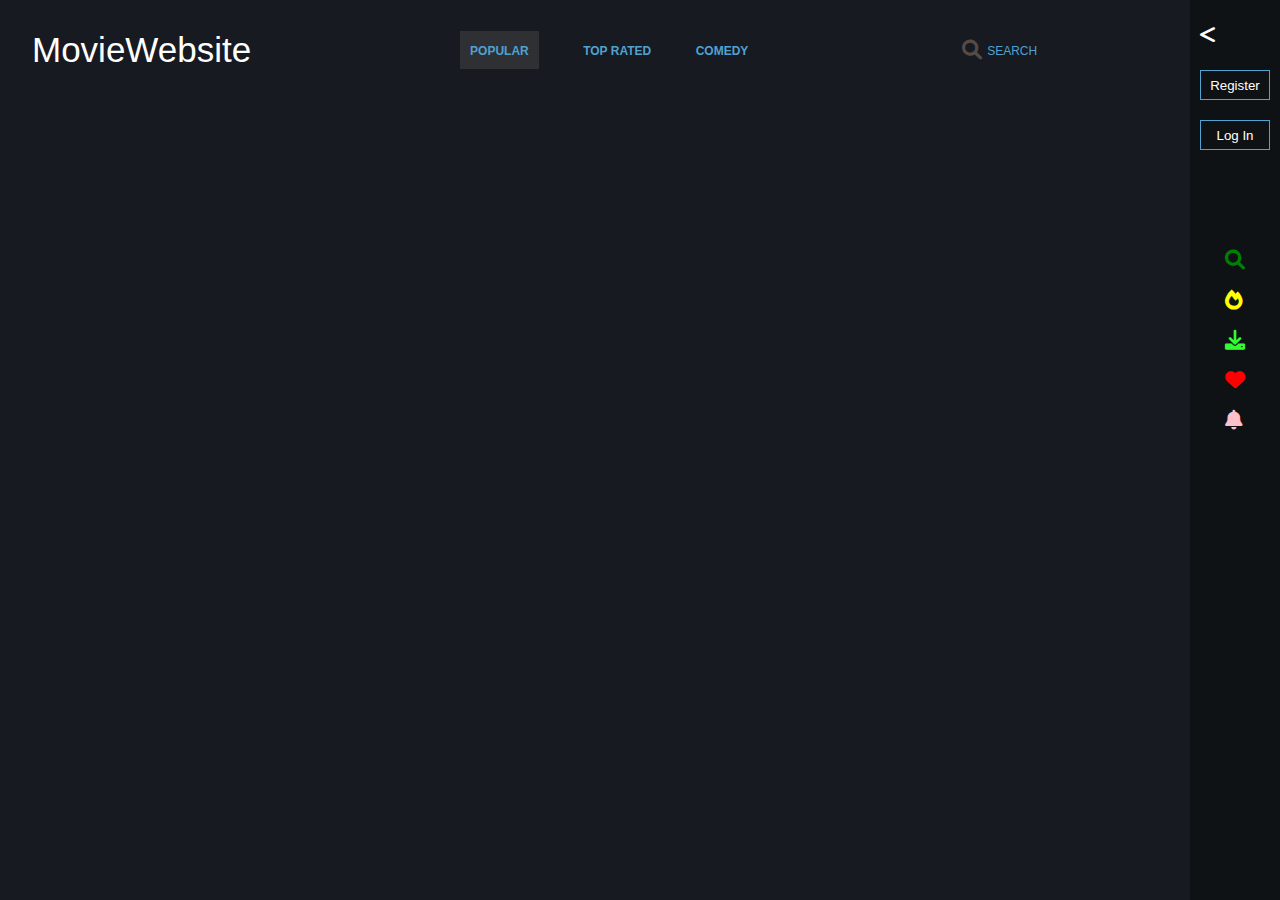
<file: index.html>
<!DOCTYPE html>
<html lang="en">
<head>
    <meta charset="UTF-8">
    <meta http-equiv="Content-Type" content="text/html;charset=UTF-8">
    <meta http-equiv="X-UA-Compatible" content="IE=edge">
    <meta name="description" content="This is Movie Website, Here you can watch the movie you want">
    <meta name=”robots” content="index, follow">
    <meta name="viewport" content="width=device-width, initial-scale=1.0">
    <link rel="stylesheet" href="https://cdnjs.cloudflare.com/ajax/libs/font-awesome/6.0.0/css/all.min.css">
    <link rel="favicon" href="img/icon.jpg">
    <link rel="stylesheet" href="css/style.css">
    <title>Movie Website</title>
</head>
<body>
    <div class="container">
        <div class="wrapper">
            <header>
                <nav class="navbar">
                    <div class="nav-logo">
                        <a href="#">MovieWebsite</a>
                    </div>
                    <div class="nav-links">
                        <ul class="nav-items">
                            <li class="nav-item active popular" id="active"><a href="#">POPULAR</a></li>
                            <li class="nav-item kids"><a href="#">TOP RATED</a></li>
                            <li class="nav-item drama"><a href="#">COMEDY</a></li>
                        </ul>
                    </div>
                    <div class="nav-right-search-wrapper">
                        <div class="nav-right-content">
                            <input class="nav-search-input" type="text" placeholder="SEARCH">
                            <i class="fa-solid fa-magnifying-glass search-icon"></i>
                        </div>
                    </div>
                    <div class="hamburger-content">
                        <i class="fa-solid fa-bars"></i>
                    </div>
                </nav>
            </header>
            <div class="middle-section"></div>
            <div class="sidebar">
                <div class="greater-less-icons">
                    <i class="fa-solid fa-less-than less"></i>
                    <i class="fa-solid fa-greater-than greater"></i>
                </div>
                <div class="sidebar-user">
                    <img src="img/user-icon-registration.png" alt="">
                    <span class="user-name"></span>
                </div>
                <div class="sidebar-log-out">
                    <i class="fa-solid fa-right-from-bracket"></i>
                </div>
                <div class="sidebar-register">
                    <button class="sidebar-register-btn">Register</button>
                </div>
                <div class="sidebar-log-in">
                    <button class="sidebar-log-in-btn">Log In</button>
                </div>
                <div class="sidebar-icons">
                    <div class="sidebar-discover">
                        <i class="fa-solid fa-magnifying-glass"></i>
                        <span class="sidebar-span discover">Discover</span>
                    </div>
                    <div class="sidebar-discover">
                        <i class="fa-solid fa-fire"></i>
                        <span class="sidebar-span">Subscription</span>
                    </div>
                    <div class="sidebar-discover">
                        <i class="fa-solid fa-download"></i>
                        <span class="sidebar-span">Downloaded</span>
                    </div>
                    <div class="sidebar-discover">
                        <div class="sidebar-favorite">
                            <div class="sidebar-favorite-left">
                              <i class="fa-solid fa-heart"></i>
                              <span class="sidebar-span">Favorites</span>
                            </div>
                            <div class="sidebar-favorite-right"></div>
                        </div>
                    </div>
                    <div class="sidebar-discover">
                        <i class="fa-solid fa-bell"></i>
                        <span class="sidebar-span">Notifications</span>
                    </div>
                </div>
            </div>
        </div>
        <div class="tags"></div>
        <main id="main"></main>
    </div>

    <div class="register-form hidden">
        <div class="remove-register-form">
            <i class="fa-solid fa-xmark remover"></i>
        </div>
        <div class="register-form-icon">
            <img class="user-icon-reg" src="img/user-icon-registration.png" alt="">
        </div>
        <div class="registration">
            <h3>Registration</h3>
        </div>
        <div class="registration-inputs">
            <input type="text" placeholder="Username" class="reg-username reg-inp">
            <input type="text" placeholder="Email" class="reg-email reg-inp">
            <input type="password" placeholder="Password" class="reg-password reg-inp">
            <input type="password" placeholder="Repeat password" class="reg-repeat-password reg-inp">
        </div>
        <div class="registration-button">
            <button class="reg-btn">Registration</button>
        </div>
    </div>

    <div class="log-in-form hidden">
        <div class="remove-log-in-form">
          <i class="fa-solid fa-xmark remover"></i>
        </div>
        <div class="log-in-form-icon">
          <img class="user-icon-reg" src="img/user-icon-registration.png" alt="">
        </div>
        <div class="log-in-text">
          <span class="log-in-span">Sign In</span>
        </div>
        <div class="log-in-inputs">
          <div class="username-inp">
            <input type="text" class="log-in-input log-in-username log-in-inp" placeholder="Username">
          </div>
          <div class="password-inp">
            <input type="password" class="log-in-input log-in-password log-in-inp" placeholder="Password">
          </div>
        </div>
        <div class="forgot-password">
          <a href="#">Forgot Password?</a>
        </div>
        <div class="log-in-button">
          <button class="log-in-btn">Log In</button>
        </div>
    </div>

    <div class="overlay hidden"></div>

    <script src="js/mainpage.js"></script>
    <script src="js/script.js"></script>
</body>
</html>
</file>
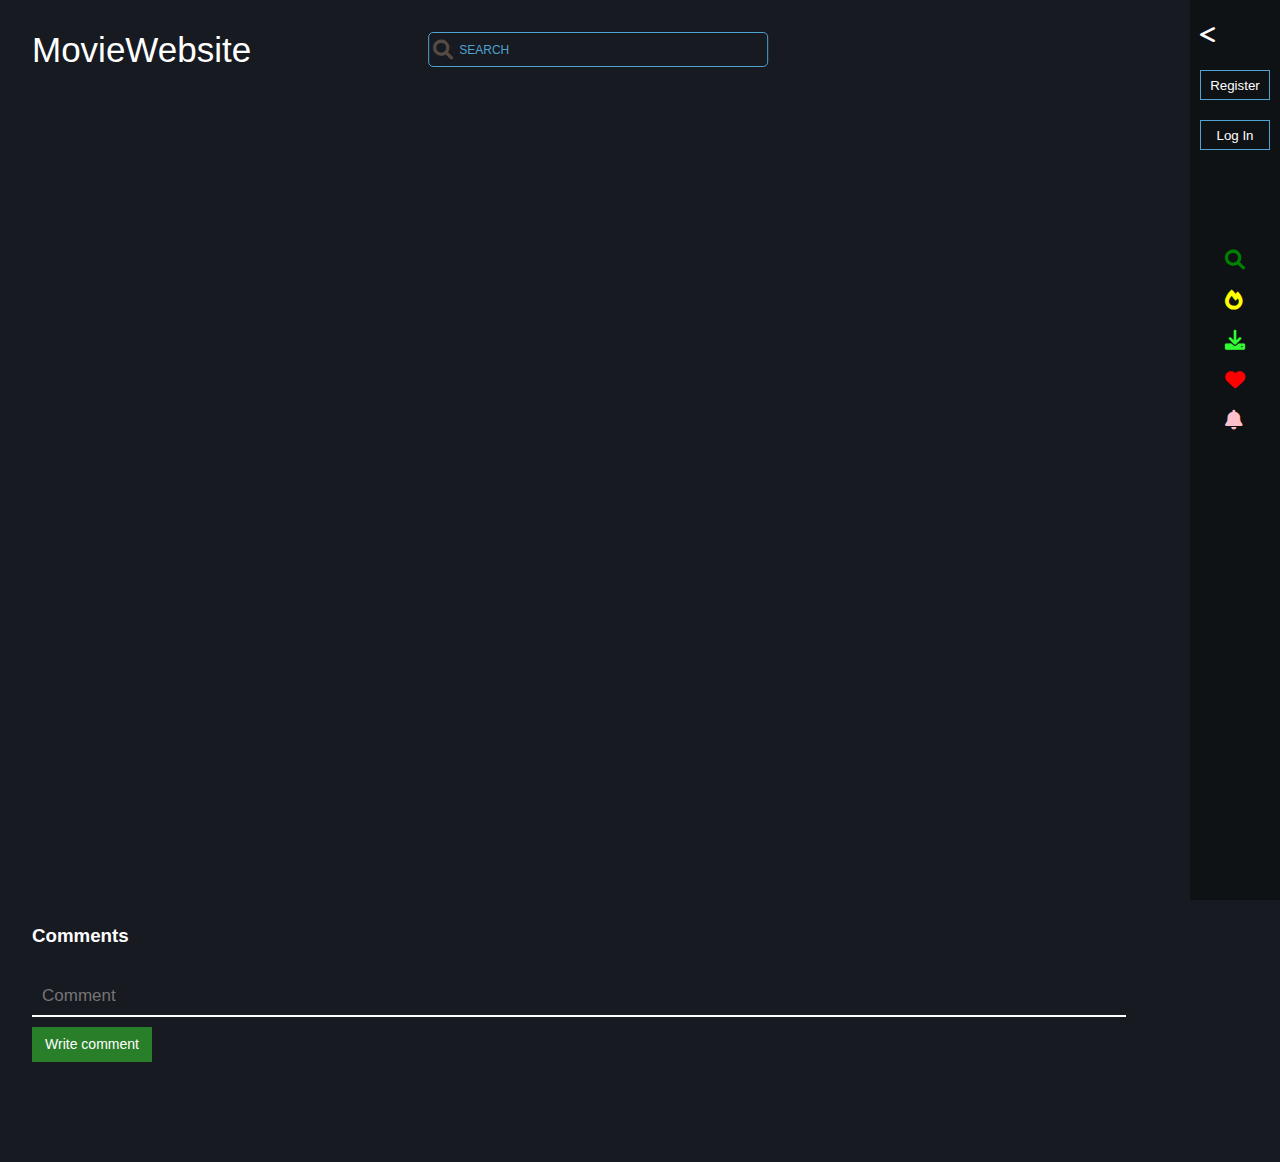
<file: movie-review.html>
<!DOCTYPE html>
<html lang="en">
<head>
  <meta charset="UTF-8">
  <meta http-equiv="Content-Type" content="text/html;charset=UTF-8">
  <meta http-equiv="X-UA-Compatible" content="IE=edge">
  <meta name="description" content="This is Movie Website, Here you can watch the movie you want">
  <meta name=”robots” content="index, follow">
  <meta name="viewport" content="width=device-width, initial-scale=1.0">
  <link rel="stylesheet" href="https://cdnjs.cloudflare.com/ajax/libs/font-awesome/6.0.0/css/all.min.css">
  <link rel="icon" href="img/icon.jpg">
  <link rel="stylesheet" href="css/style2.css">
  <link rel="stylesheet" href="css/style.css">
  <title>Movie Website</title>
</head>
<body>
  
  <div class="container">
    <div class="wrapper">
      <header>
        <nav class="navbar">
          <div class="nav-logo">
            <a href="index.html">MovieWebsite</a>
          </div>
          <div class="nav-links">
            <ul class="nav-items">
              <li class="nav-item active" id="active"><a href="#">POPULAR</a></li>
              <li class="nav-item"><a href="#">TOP RATED</a></li>
              <li class="nav-item"><a href="#">COMEDY</a></li>
            </ul>
          </div>
          <div class="nav-right-search-wrapper">
            <div class="nav-right-content">
              <input class="nav-search-input" type="text" placeholder="SEARCH">
              <i class="fa-solid fa-magnifying-glass search-icon"></i>
            </div>
          </div>
          <div class="hamburger-content">
            <i class="fa-solid fa-bars"></i>
          </div>
        </nav>
      </header>
      <div class="middle-section"></div>
      <div class="sidebar">
        <div class="greater-less-icons">
          <i class="fa-solid fa-less-than less"></i>
          <i class="fa-solid fa-greater-than greater"></i>
        </div>
        <div class="sidebar-user">
          <img src="img/user-icon-registration.png" alt="">
          <span class="user-name"></span>
        </div>
        <div class="sidebar-log-out">
          <i class="fa-solid fa-right-from-bracket"></i>
        </div>
        <div class="sidebar-register">
          <button class="sidebar-register-btn">Register</button>
        </div>
        <div class="sidebar-log-in">
          <button class="sidebar-log-in-btn">Log In</button>
        </div>
        <div class="sidebar-icons">
          <div class="sidebar-discover">
            <i class="fa-solid fa-magnifying-glass"></i>
            <span class="sidebar-span discover">Discover</span>
          </div>
          <div class="sidebar-discover">
            <i class="fa-solid fa-fire"></i>
            <span class="sidebar-span">Subscription</span>
          </div>
          <div class="sidebar-discover">
            <i class="fa-solid fa-download"></i>
            <span class="sidebar-span">Downloaded</span>
          </div>
          <div class="sidebar-discover">
            <div class="sidebar-favorite">
              <div class="sidebar-favorite-left">
                <i class="fa-solid fa-heart"></i>
                <span class="sidebar-span">Favorites</span>
              </div>
              <div class="sidebar-favorite-right"></div>
            </div>
            
          </div>
          <div class="sidebar-discover">
            <i class="fa-solid fa-bell"></i>
            <span class="sidebar-span">Notifications</span>
          </div>
        </div>
      </div>
    </div>

    <main id="main2">
        <div class="top-part">
            
        </div>
    </main>
    <div class="comments">
        <div class="top-comment">
            <h3>Comments</h4>
        </div>
        <div class="bottom-comment">
            <input type="text" class="com" placeholder="Comment">
            <button class="send">Write comment</button>
        </div>
    </div>
    <div class="com-container">
    </div>
  </div>
  </div>

  <div class="register-form hidden">
    <div class="remove-register-form">
        <i class="fa-solid fa-xmark remover"></i>
    </div>
    <div class="register-form-icon">
        <img class="user-icon-reg" src="img/user-icon-registration.png" alt="">
    </div>
    <div class="registration">
        <h3>Registration</h3>
    </div>
    <div class="registration-inputs">
        <input type="text" placeholder="Username" class="reg-username reg-inp">
        <input type="text" placeholder="Email" class="reg-email reg-inp">
        <input type="password" placeholder="Password" class="reg-password reg-inp">
        <input type="password" placeholder="Repeat password" class="reg-repeat-password reg-inp">
    </div>
    <div class="registration-button">
        <button class="reg-btn">Registration</button>
    </div>
</div>

<div class="log-in-form hidden">
    <div class="remove-log-in-form">
      <i class="fa-solid fa-xmark remover"></i>
    </div>
    <div class="log-in-form-icon">
      <img class="user-icon-reg" src="img/user-icon-registration.png" alt="">
    </div>
    <div class="log-in-text">
      <span class="log-in-span">Sign In</span>
    </div>
    <div class="log-in-inputs">
      <div class="username-inp">
        <input type="text" class="log-in-input log-in-username log-in-inp" placeholder="Username">
      </div>
      <div class="password-inp">
        <input type="password" class="log-in-input log-in-password log-in-inp" placeholder="Password">
      </div>
    </div>
    <div class="forgot-password">
      <a href="#">Forgot Password?</a>
    </div>
    <div class="log-in-button">
      <button class="log-in-btn">Log In</button>
    </div>
</div>

<div class="overlay hidden"></div>

  
  <script src="js/reviewpage.js"></script>
  <script src="js/script.js"></script>
</body>
</html>
</file>
<file: css/style.css>
* {
    margin: 0;
    padding: 0;
    box-sizing: border-box;
}

body {
    width: 100%;
    background-color: #171a21;
    font-family: sans-serif;
    position: relative;
    display: flex;
    align-items: center;
    justify-content: center;
}

a {
    text-decoration: none;
}

.saerch-icon {
    cursor: pointer;
}

.container {
    width: 95%;
    margin: auto;
}

header {
    width: 100%;
    position: relative;
}

.wrapper {
    width: 100%;
    display: flex;
    align-items: flex-start;
    justify-content: space-between;
}

.navbar {
    width: 100%;
    padding-top: 30px;
    display: flex;
    align-items: center;
    justify-content: space-between;
}

.nav-logo a {
    color: #fff;
    font-size: 35px;
}

.nav-items {
    list-style: none;
}

.nav-item {
    display: inline-block;
    margin: 0 20px;
}

.nav-item a {
    font-weight: bold;
    color: #50a2d1;
    font-size: 12px;
    transition: 0.6s;
}

.active {
    background-color: rgba(93, 91, 91, 0.336);
    padding: 10px;
}

.nav-right-content {
    position: relative;
}

.nav-search-input {
    height: 30px;
    background-color: transparent;
    border: none;
    padding-left: 30px;
    color: #fff !important;
    cursor: pointer;
    height: 35px;
    border-radius: 5px;
}

.nav-search-input:focus {
    outline: 1px solid #50a2d1
}

.nav-search-input::placeholder {
    color:#50a2d1;
    font-size: 12px;
}

.nav-right-content i {
    position: absolute;
    left: 5px;
    top: 50%;
    transform: translateY(-50%);
    color: #564a44 !important;
    font-size: 20px;
}

.hamburger-content {
    display: none;
    cursor: pointer;
}
  
.hamburger-content i {
    color: #fff;
    font-size: 25px
}

.middle-section {
    width: 90px;
}

.sidebar {
    width: 90px;
    height: 100vh;
    background-color: #0f1215;;
    position: fixed;
    right: 0;
    transition: 0.7s;
    z-index: 100;
    display: flex;
    justify-content: flex-start;
    align-items: center;
    flex-direction: column;
}

.greater-less-icons > i {
    color: #fff;
    font-size: 20px;
    margin-top: 15px;
    position: absolute;
    top: 10px;
    left: 10px;
}

.greater {
    display: none;  
}

.sidebar-icons {
    width: 100%;
    margin-top: 100px;
}

.fa-magnifying-glass{
    color: green;
}

.sidebar-discover {
    width: 100%;
    margin-bottom: 20px;
    display: flex;
    justify-content: flex-start;
    align-items: center;
    margin-left: 35px;
    cursor: pointer;
    transition: 0.6s;
}

.sidebar-discover i {
    font-size: 20px;
}

.sidebar-span {
    display: none;
    color: #fff;
    margin-left: 5px;
    transition: 0.6s;
}

.sidebar-span:hover {
    padding: 5px;
    background-color: #444;
}

.fa-fire{
    color: yellow;
  }
  
.fa-download {
  color: rgb(50, 252, 50);
}

.fa-heart {
  color: red;
}

.fa-bell {
  color: pink;
}

.sidebar-register {
    margin-top: 70px;
}

.sidebar-register-btn {
    width: 70px;
    height: 30px;
    background-color: transparent;
    border: 1px solid #50a2d1;
    color: #fff;
    cursor: pointer;
    transition: 0.6s;
}

.sidebar-log-in {
    margin-top: 20px;
}

.sidebar-log-in-btn {
    width: 70px;
    height: 30px;
    background-color: transparent;
    border: 1px solid #50a2d1;
    color: #fff;
    cursor: pointer;
    transition: 0.6s;
}

.sidebar-user {
    margin-top: 100px;
    display: none;
}

.sidebar-user img {
    width: 80px;
}

.user-name {
    color:#fff;
    text-align: center;
    font-size: 25px;
    display: block;
    margin: auto;
}

.sidebar-log-out {
    position: absolute;
    right: 10px;
    top: 25px;
    display: none;
}

.sidebar-log-out i {
    color: #fff;
    font-size: 20px;
    cursor: pointer;
}

.sidebar-favorite {
    display: flex;
    justify-content: space-between;
}

.sidebar-favorite-left {
    display: flex;
    align-items: center;
}




main {
    margin-top: 30px;
    margin-right: 70px;
    display: flex;
    justify-content: space-between;
    flex-wrap: wrap;
}

.movie {
    width: 290px;
    height: 430px;
    background-repeat: no-repeat;
    background-size: 300px 400px;
    transition: 0.4s;
    cursor: pointer;
    position: relative;
    overflow: hidden;
    margin-bottom: 20px;
}

.movie-fill {
    width: 100%;
    height: 100%;
    background-color: rgba(93, 91, 91, 0.336);
}

.movie:hover .movie img{
    filter: brightness(30%);
}

.movie img {
    width: 100%;
    height: 90%;
}

.movie-info {
    margin-top: -3px;
    display: flex;
    justify-content: space-between;
    height: 35px;
    align-items: center;
    background-color: #30343e;
    color: #fff;
    padding: 10px;
}

.movie-info h3 {
    font-size: 15px;
}

.movie-info span {
    font-size: 20px;
}

.overview {
    width: 100%;
    background-color: #171a21;
    color: #fff;
    border: 1px solid #fff;
    display: none;
}

.favorite {
    position: absolute;
    top: 10px;
    left: 10px;
}

.movie:hover  .favorite{
    display: block;
}

.favorite-font {
    display: none;
    color: red;
    font-size: 30px;
}

.movie:hover .favorite-font{
    display: block;
}


.overlay {
    position: absolute;
    top: 0;
    left: 0;
    width: 100%;
    height: 100%;
    background-color: rgba(0, 0, 0, 0.6);
    backdrop-filter: blur(3px);
    z-index: 5;
}

.hidden {
    display: none;
}

.register-form, .log-in-form {
    position: fixed;
    top: 50%;
    left: 50%;
    transform: translate(-50%, -50%);
    z-index: 999;
    border-radius: 15px;
    width: 400px;
    height: 450px;
    background-color: rgb(46, 50, 50);
}

.log-in-form {
    height: 430px;
}

.register-form-icon, .log-in-form-icon {
    width: 110px;
    height: 110px;
    border: 2px solid #fff;
    border-radius: 50%;
    margin:10px auto;
    display: flex;
    align-items: center;
    justify-content: center;
}

.user-icon-reg {
    width: 150px;
    display: block;
}

.registration-inputs input{
    width: 330px;
    height: 33px;
    display: block;
    margin: auto;
    margin-top: 15px;
    padding-left: 10px;
    border: 1px solid #444
}

.reg-btn {
    display: block;
    margin: auto;
    width: 200px;
    margin-top: 20px;
    height: 35px;
    background-color:#444;
    color: #fff;
    border: none;
    cursor: pointer;
}

.registration-inputs input:focus {
    outline: none
}

.registration h3{
    text-align: center;
    color: #fff;
    font-size: 23px;
}


.remover, .remover{
    position: absolute;
    top: 5%;
    right: 5%;
    font-size: 25px;
    color: #fff;
    cursor: pointer;
}

.log-in-span::before,.log-in-span::after {
    background-color: #fff;
    content: "";
    display: inline-block;
    height: 1px;
    position: relative;
    vertical-align: middle;
    width: 25%;
}

.log-in-input {
    display: block;
    margin: auto;
    width: 300px;
    margin-top: 20px;
    height: 35px;
    padding-left: 10px;
    border-color: #444;
}

.log-in-input:focus {
    outline: none;
}

.forgot-password a{
    text-decoration: none;
    color: #fff;
    font-size: 12px;
    display: block;
    margin-left: auto;
    text-align: right;
    margin-right: 50px;
    margin-top: 10px;
}

.log-in-btn {
    display: block;
    margin:20px auto;
    width:300px;
    height: 35px;
    background-color: #444;
    border: none;
    color: #fff;
    cursor: pointer;
}

.log-in-span {
    color: #fff;
    font-size: 25px;
    text-align: center;
    display: block;
    margin: auto;
    overflow: hidden;
}




@media screen and (max-width: 1313px) {
    .movie {
      width: 350px;
    }
  }
  
  @media screen and (max-width: 1230px) {
    .movie {
      width: 330px;
    }
  }
  
  @media screen and (max-width: 1151px) {
    .movie {
      width: 300px;
    }
  }
  
  @media screen and (max-width: 1074px) {
    .movie {
      width: 270px;
    }
    .nav-logo a {
      font-size: 30px;
    }
  }
  
  @media screen and (max-width: 992px) {
    .nav-item a {
      font-size: 10px;
    }
    .movie {
      width: 250px;
    }
  }
  
  @media screen and (max-width: 930px) {
    .nav-logo a {
      font-size: 25px;
    }
    .movie {
      width: 350px;
      margin: 15px
    }
    main {
      justify-content: center;
    }
  }
  
  @media screen and (max-width: 893px) {
    .nav-right-content {
      border: 1px solid #50a2d1;
      border-radius: 6px;
      color: #fff !important;
    }
    .movie {
      width: 300px;
    }
    main {
      justify-content: space-around;
    }
    .hamburger-content {
      display: block;
    }

    .nav-item {
        margin: 0;
        padding-left: 10px;
    }

    .nav-items {
        display: flex;
        flex-direction: column;
        justify-content: space-around !important;
        height: 100%;
    }

    .nav-links {
        position: absolute;
        right: 20px;
        top: 70px;
        width: 180px;
        height: 130px;
        background-color: #0f1215;
        z-index: 50;
        display: none;
    }
  }
  
  
  @media screen and (max-width:797px) {
    .movie {
      width: 270px;
    }
    main {
      justify-content: space-between;
    }
    .movie {
      width: 250px;
    }
  }
  
  
  @media screen and (max-width:682px) {
    .movie {
      margin: auto;
      width: 70%;
      margin-bottom: 15px;
    }
  }
  
  
  @media screen and (max-width: 570px) {
    .nav-right-content {
      position: absolute;
      left: 0;
      top: 70px;
    }
    .nav-logo a {
      font-size: 20px;
    }
    .movie {
      margin-top: 50px;
    }
  }
  
  @media screen and (max-width: 500px) {
    .movie {
      width: 90%;
    }
    .hamburger-content {
      margin-right: 20px;
    }
  }
  
  @media screen and (max-width: 444px) {
    .nav-right-content input {
      color: #000;
    }
  }
</file>
<file: css/style2.css>
* {
    margin: 0;
    padding: 0;
    box-sizing: border-box;
}


#main2 {
    display: flex;
    justify-content: flex-start;
  }

  .review-movie, .review-movie img{
    width: 300px;
  }

.movie-watch {
    width: 100%;
    height: 500px;
    background-color: #000;
    display: flex;
    align-items: center;
    justify-content: center;
    margin-bottom: 30px;
}


.fa-play {
    color: #fff;
    font-size: 45px;
    display: none;
    cursor: pointer;
}

.movie-watch:hover .fa-play {
    display: block;
}

.sidebar {
    display: none;
}

.overview {
    display: block !important;
    background-color: transparent !important;
    border: none !important;
    width: 80% !important;
}


.review-movie {
    width: 100% !important;
    display: flex !important;
}

.movie-info {
    display: flex;
    flex-direction: column;
    align-items: flex-start !important;
    width: 100% !important;
    margin-top: 10px !important;
    background-color: transparent !important;
}

.movie-info span {
    margin: 20px 0;
}

.movie-info h3 {
    font-size: 25px !important;
}

.comments {
    margin-top: 150px;
}

.top-comment h3{
    color: #fff;
}

.com {
    margin-top: 30px;
    width: 90%;
    background-color: transparent;
    border: none;
    border-bottom: 2px solid #fff;
    height: 40px;
    font-size: 17px;
    color: #fff;
    padding-left: 10px;
}

.com:focus {
    outline: none;
}

.send {
    height: 35px;
    background-color: rgb(41, 126, 41);
    border: none;
    cursor: pointer;
    color: #fff;
    width: 120px;
    display: block;
    margin-top: 10px;
    font-size: 14px;
}

.bottom-comment {
    display: flex;
    flex-direction: column;
}

.com-container {
    margin-top: 100px;
}

.all-com {
    margin-bottom: 10px;
    display: flex;
    align-items: center;
}

.com-left img {
    width: 50px;
}

.comment-text {
    color: #fff;
    margin-left: 10px;
}

.top-part{
    position: relative;
    width: 100%;
    padding-bottom: 56.25%; 
    height: 0;
    margin-bottom: 30px;
}
  .top-part iframe{
    position: absolute;
    top:0;
    left: 0;
    width: 100%;
    height: 100%;
}

.nav-right-content {
    width: 30%;
    position: absolute !important;
    left: 50%;
    top: 32px;
    transform: translateX(-50%);
}

.nav-right-content input{
    width: 100%;
    border: 1px solid #50a2d1 !important;
}

.nav-links {
    display: none;
}

@media screen and (max-width: 800px) {
    .overview {
        width: 95% !important;
    }
    .review-movie {
        flex-direction: column;
    }
    .comments {
        margin-top: 290px;
    }
}

@media screen and (max-width: 570px) {
    .top-part {
        margin-top: 50px;
    }
    .movie-watch {
        margin-top: 50px;
    }
    .review-movie img {
        width: 200px;
    }
}

@media screen and (max-width: 420px) {
    .comments {
        margin-top: 350px;
    }
}
</file>
